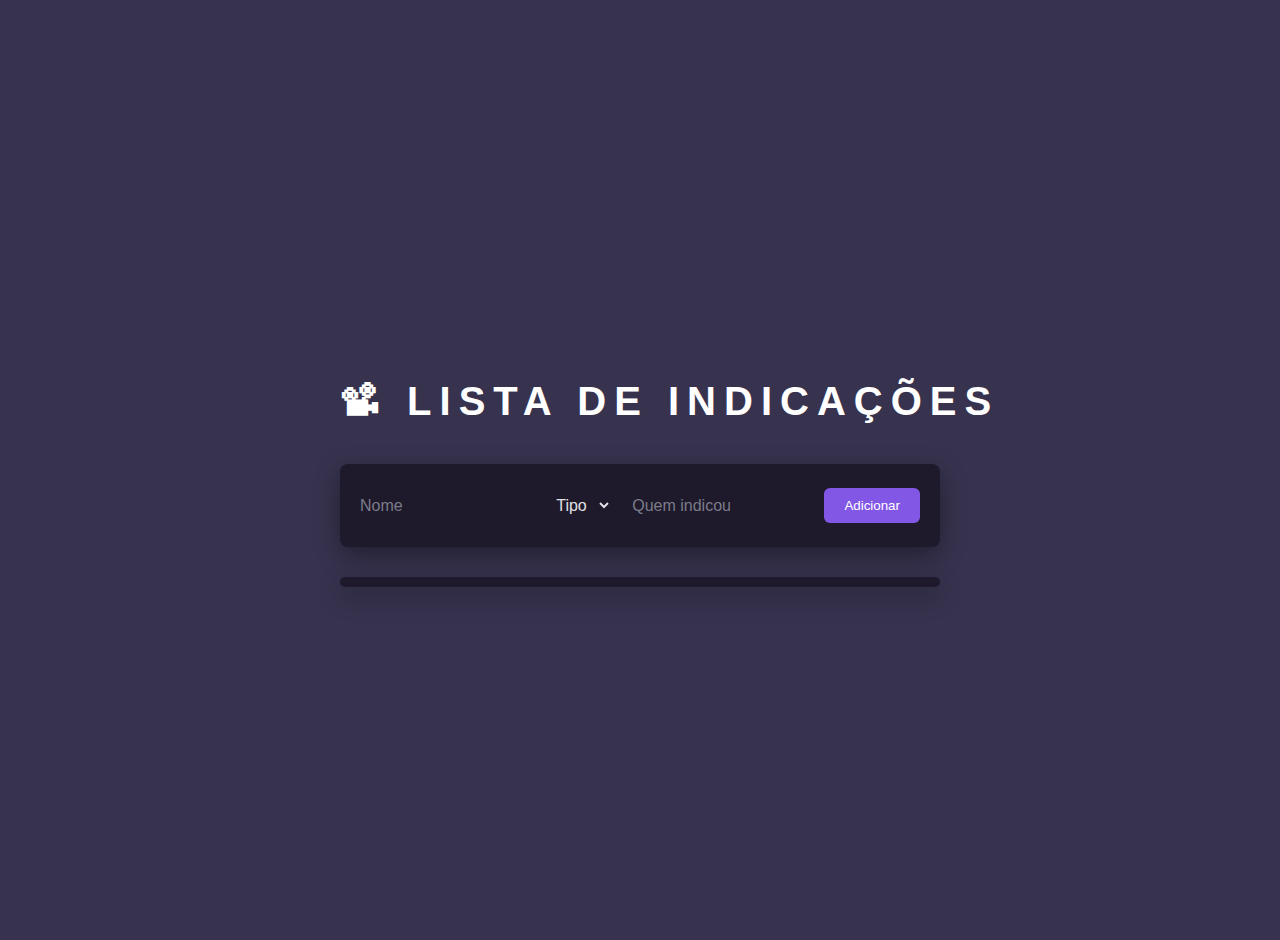
<file: index.html>
<!DOCTYPE html>
<html lang="pt-BR">
<head>
    <meta charset="UTF-8">
    <meta name="viewport" content="width=device-width, initial-scale=1.0">
    <title>Lista de Indicações</title>
    <link rel="stylesheet" href="style.css">
    <script defer src="script.js"></script>
    <link rel="stylesheet" href="https://cdnjs.cloudflare.com/ajax/libs/font-awesome/6.4.0/css/all.min.css">
</head>
<body>
    <div class="container">
        <h1>📽 Lista de Indicações</h1>

        <form id="form-indicacao">
            <input type="text" id="nome" placeholder="Nome" required>
            <select id="tipo" required>
                <option value="">Tipo</option>
                <option value="Filme">Filme</option>
                <option value="Série">Série</option>
                <option value="Livro">Livro</option>
            </select>
            <input type="text" id="quem" placeholder="Quem indicou" required>
            <button type="submit">Adicionar</button>
        </form>

        <table>
            <thead>
                <tr>
                    <th>Assistido</th>
                    <th>Nome</th>
                    <th>Tipo</th>
                    <th>Quem</th>
                    <th>Excluir</th>
                </tr>
            </thead>
            <tbody id="lista"></tbody>
        </table>
    </div>
</body>
</html>
</file>
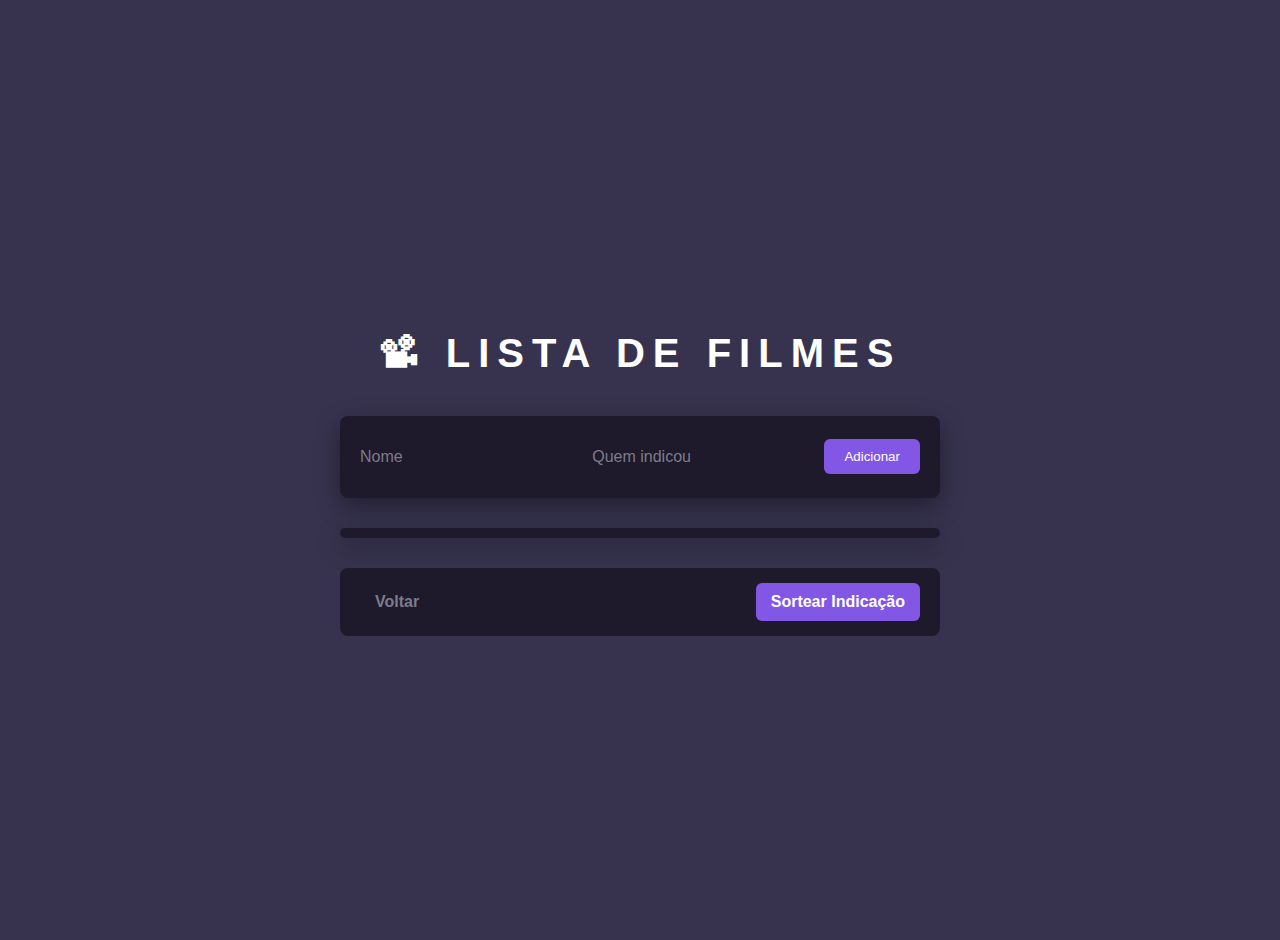
<file: filmes.html>
<!DOCTYPE html>
<html lang="pt-BR">
<head>
    <meta charset="UTF-8">
    <meta name="viewport" content="width=device-width, initial-scale=1.0">
    <title>Lista de Filmes</title>
    <link rel="stylesheet" href="style.css">
    <script defer src="list.js"></script>
    <link rel="stylesheet" href="https://cdnjs.cloudflare.com/ajax/libs/font-awesome/6.4.0/css/all.min.css">
</head>
<body>
    <div class="container">
        <h1>📽 Lista de Filmes</h1>

        <form id="form-indicacao">
            <input type="text" id="nome" placeholder="Nome" required>
            <input type="hidden" id="tipo" value="Filme">
            <input type="text" id="quem" placeholder="Quem indicou" required>
            <button type="submit">Adicionar</button>
        </form>

        <table>
            <thead>
                <tr>
                    <th>Assistido</th>
                    <th>Nome</th>
                    <th>Quem</th>
                    <th>Excluir</th>
                </tr>
            </thead>
            <tbody id="lista"></tbody>
        </table>
        <div class="botoes-bottom">
            <a href="index.html"><button>Voltar</button></a>
            <button id="sortear-indicacao">Sortear Indicação</button>
        </div>
    </div>
</body>
</html>
</file>
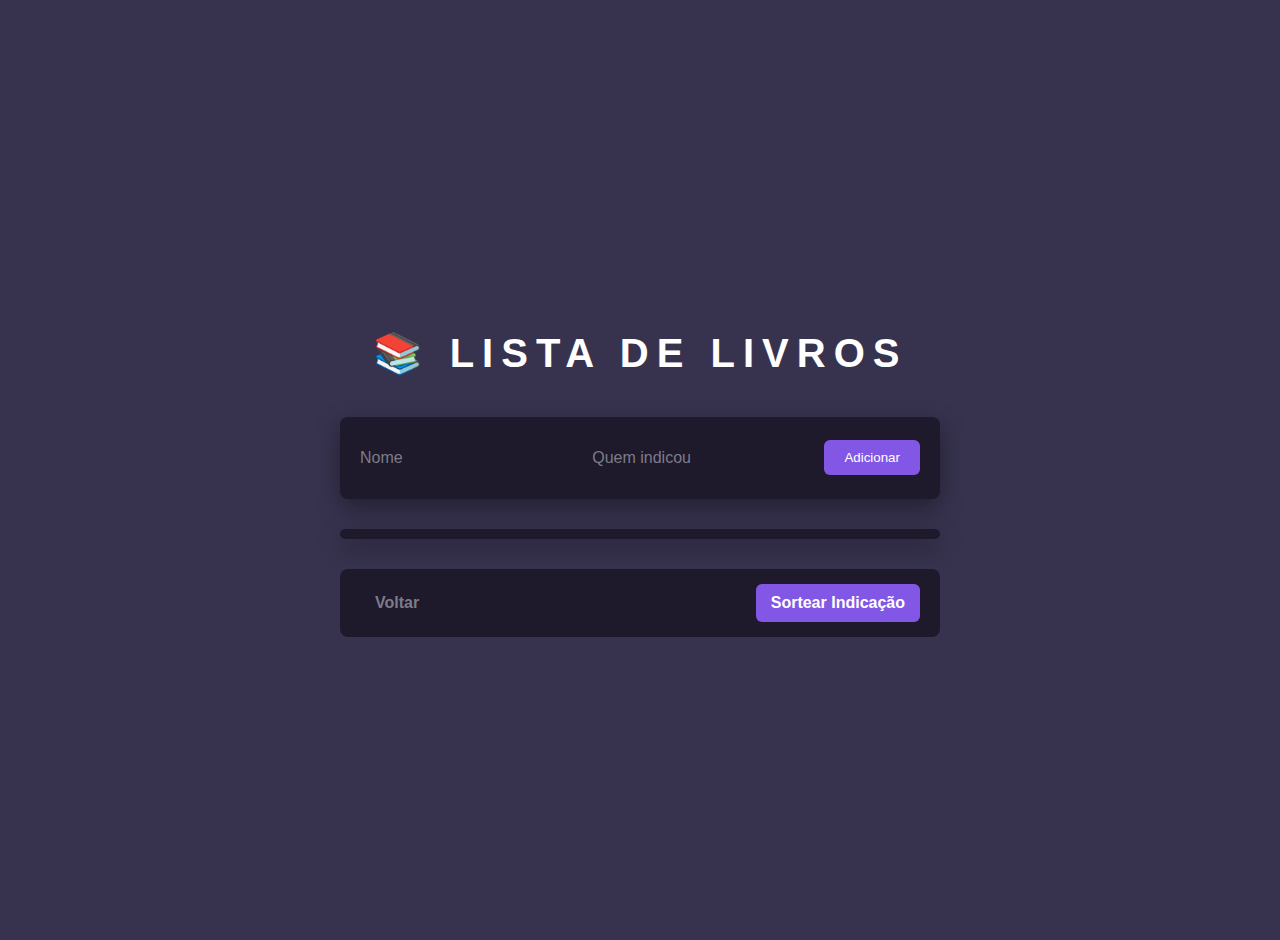
<file: livros.html>
<!DOCTYPE html>
<html lang="pt-BR">
<head>
    <meta charset="UTF-8">
    <meta name="viewport" content="width=device-width, initial-scale=1.0">
    <title>Lista de Livros</title>
    <link rel="stylesheet" href="style.css">
    <script defer src="list.js"></script>
    <link rel="stylesheet" href="https://cdnjs.cloudflare.com/ajax/libs/font-awesome/6.4.0/css/all.min.css">
</head>
<body>
    <div class="container">
        <h1>📚 Lista de Livros</h1>

        <form id="form-indicacao">
            <input type="text" id="nome" placeholder="Nome" required>
            <input type="hidden" id="tipo" value="Livro">
            <input type="text" id="quem" placeholder="Quem indicou" required>
            <button type="submit">Adicionar</button>
        </form>

        <table>
            <thead>
                <tr>
                    <th>Assistido</th>
                    <th>Nome</th>
                    <th>Quem</th>
                    <th>Excluir</th>
                </tr>
            </thead>
            <tbody id="lista"></tbody>
        </table>
        <div class="botoes-bottom">
            <a href="index.html"><button>Voltar</button></a>
            <button id="sortear-indicacao">Sortear Indicação</button>
        </div>
    </div>
</body>
</html>
</file>
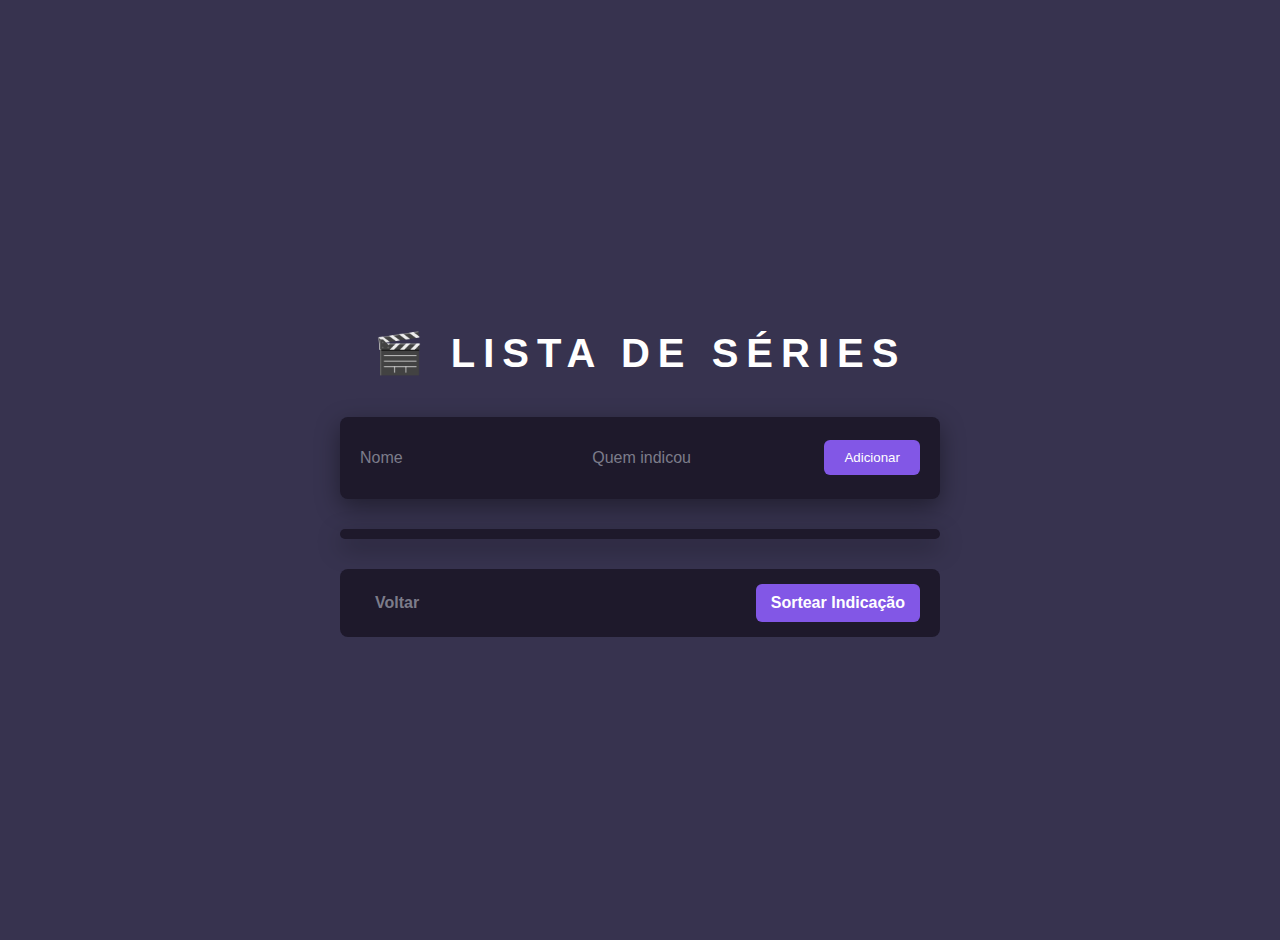
<file: series.html>
<!DOCTYPE html>
<html lang="pt-BR">
<head>
    <meta charset="UTF-8">
    <meta name="viewport" content="width=device-width, initial-scale=1.0">
    <title>Lista de Series</title>
    <link rel="stylesheet" href="style.css">
    <script defer src="list.js"></script>
    <link rel="stylesheet" href="https://cdnjs.cloudflare.com/ajax/libs/font-awesome/6.4.0/css/all.min.css">
</head>
<body>
    <div class="container">
        <h1>🎬 Lista de Séries</h1>

        <form id="form-indicacao">
            <input type="text" id="nome" placeholder="Nome" required>
            <input type="hidden" id="tipo" value="Série">
            <input type="text" id="quem" placeholder="Quem indicou" required>
            <button type="submit">Adicionar</button>
        </form>

        <table>
            <thead>
                <tr>
                    <th>Assistido</th>
                    <th>Nome</th>
                    <th>Quem</th>
                    <th>Excluir</th>
                </tr>
            </thead>
            <tbody id="lista"></tbody>
        </table>
        <div class="botoes-bottom">
            <a href="index.html"><button>Voltar</button></a>
            <button id="sortear-indicacao">Sortear Indicação</button>
        </div>
    </div>
</body>
</html>
</file>
<file: style.css>
/* =================================
   ESTILOS GERAIS E FUNDO
   ================================= */
body {
    font-family: 'Arial', sans-serif;
    background-color: #37334f; /* Cor de fundo escura caso a imagem falhe */
    color: #E1E1E6;
    margin: 0;
    padding: 20px;
    display: flex;
    justify-content: center;
    align-items: center; /* Centraliza o conteúdo verticalmente */
    min-height: 100vh;
}

/* =================================
   CONTAINER PRINCIPAL
   ================================= */
.container {
    background: transparent;
    width: 100%;
    max-width: 600px;
    padding: 0;
    color: #E1E1E6;
}

/* =================================
   TÍTULOS
   ================================= */
h1 {
    color: #FFFFFF;
    font-size: 40px;
    font-weight: bold;
    letter-spacing: 8px;
    text-transform: uppercase;
    margin-bottom: 40px;
    text-align: center; /* Títulos sempre centralizados */
    white-space: nowrap;
}

/* =================================
   BOTÕES DA PÁGINA INICIAL
   ================================= */
.botoes-home {
    display: flex;
    flex-direction: column; /* Empilha os botões */
    align-items: center;
    gap: 20px; /* Espaço entre os botões */
}

.botoes-home a {
    width: 100%;
    max-width: 300px; /* Largura máxima dos botões */
    text-decoration: none;
}

.botoes-home button {
    background-color: #282336;
    color: #E1E1E6;
    border: 1px solid #3A334F;
    border-radius: 8px;
    cursor: pointer;
    font-size: 20px;
    font-weight: bold;
    padding: 20px 30px;
    width: 100%;
    transition: all 0.3s ease;
}

.botoes-home button:hover {
    background-color: #8257E6; /* Roxo vibrante no hover */
    color: #FFFFFF;
    border-color: #8257E6;
}

/* =================================
   FORMULÁRIO (Páginas de Lista)
   ================================= */
form {
    background: #1E192B;
    border-radius: 8px;
    padding: 20px;
    display: flex;
    gap: 20px;
    margin-bottom: 30px;
    box-shadow: 0 8px 24px rgba(0, 0, 0, 0.4);
    align-items: center;
}

form input,
form select {
    width: 100%;
    padding: 12px 0;
    background: transparent;
    border: none;
    font-size: 16px;
    color: #E1E1E6;
    outline: none;
}

form input::placeholder {
    color: #7C7C8A;
}

form select {
    width: auto;
}

form button {
    background-color: #8257E6; /* Roxo vibrante */
    color: white;
    border: none;
    border-radius: 6px;
    padding: 10px 20px;
    cursor: pointer;
    transition: background 0.3s;
}

form button:hover {
    background-color: #633BBC;
}

/* =================================
   LISTA DE ITENS (Tabela)
   ================================= */
table {
    width: 100%;
    border-collapse: separate;
    border-spacing: 0;
    background: #1E192B;
    border-radius: 8px;
    padding: 5px 20px;
    box-shadow: 0 8px 24px rgba(0, 0, 0, 0.4);
}

thead {
    display: none;
}

tr {
    background-color: transparent;
    border-bottom: 1px solid #44334f;
    display: flex;
    align-items: center;
    padding: 15px 0;
}

tr:last-child {
    border-bottom: none;
}

tr:hover {
    background-color: rgba(173, 87, 230, 0.15); /* Roxo suave no hover */
    border-radius: 8px;
    transition: background-color 0.2s ease-in-out;
}

td {
    padding: 5px;
    border: none;
    color: #E1E1E6;
    text-align: left;
}

/* Ajustes de colunas */
td:first-child { flex-basis: 40px; }
td:nth-child(2) { flex-grow: 1; }
td:last-child { flex-basis: 40px; text-align: right; }

/* Checkbox Personalizado */
input[type="checkbox"] {
    appearance: none;
    -webkit-appearance: none;
    background-color: transparent;
    border: 2px solid #3A334F;
    width: 24px;
    height: 24px;
    border-radius: 50%;
    cursor: pointer;
    display: grid;
    place-content: center;
    transition: all 0.2s;
}

input[type="checkbox"]:hover {
    border-color: #8257E6;
}

input[type="checkbox"]::before {
    content: '';
    width: 14px;
    height: 14px;
    border-radius: 50%;
    transform: scale(0);
    transition: 120ms transform ease-in-out;
    background: linear-gradient(135deg, #996DFF, #8257E6);
}

input[type="checkbox"]:checked {
    border-color: #8257E6;
}

input[type="checkbox"]:checked::before {
    transform: scale(1);
}

/* Item riscado */
.riscado td:nth-child(2) {
    text-decoration: line-through;
    color: #7C7C8A;
}

/* Botão de Excluir */
.delete-btn {
    color: #7C7C8A;
    font-size: 18px;
    cursor: pointer;
    background: none;
    border: none;
    transition: color 0.3s;
}

.delete-btn:hover {
    color: #F75A68; /* Vermelho para exclusão */
}

/* =================================
   BOTÕES INFERIORES (Voltar, Sortear)
   ================================= */
.botoes-bottom {
    display: flex;
    align-items: center;
    justify-content: space-between;
    margin-top: 30px;
    background: #1E192B;
    padding: 15px 20px;
    border-radius: 8px;
}

.botoes-bottom button {
    background-color: transparent;
    color: #7C7C8A;
    border: none;
    border-radius: 6px;
    cursor: pointer;
    transition: color 0.3s;
    font-size: 16px;
    font-weight: bold;
    padding: 10px 15px;
}

.botoes-bottom button:hover {
    color: #FFFFFF;
}

/* Botão de destaque para sortear */
#sortear-indicacao {
    background-color: #8257E6;
    color: #FFFFFF;
}

#sortear-indicacao:hover {
    background-color: #633BBC;
    color: #FFFFFF;
}

/* =================================
   ITEM SORTEADO
   ================================= */
.sorteado {
    background-color: #8257E6 !important;
    border-radius: 8px;
    transition: background-color 0.5s ease;
}

.sorteado td {
    color: #FFFFFF !important;
}
</file>
